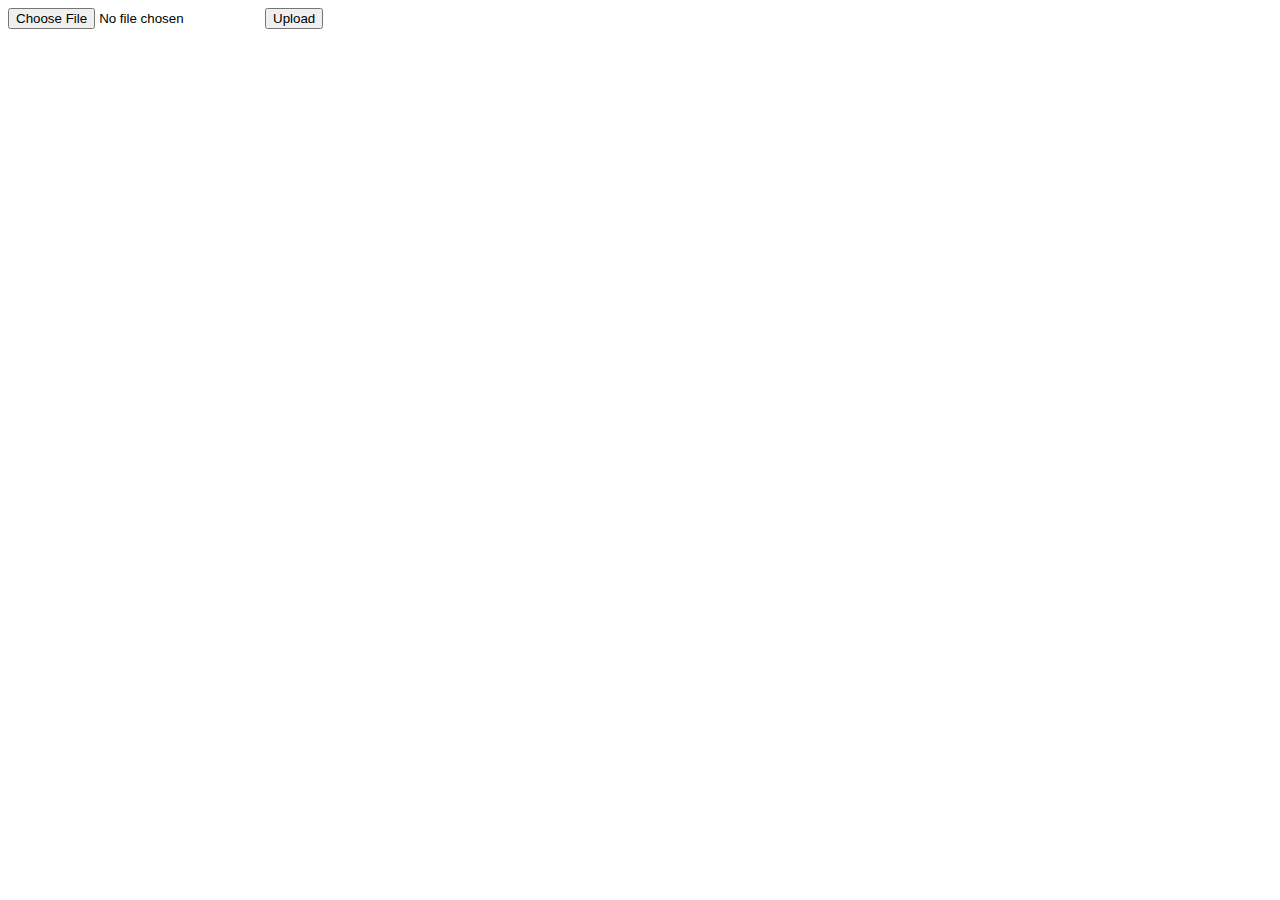
<file: Job_Recommender/templates/upload.html>
<!DOCTYPE html>
<html lang="en">
<head>
    <meta charset="UTF-8">
    <title>Capstone Project</title>
</head>
<body>
<form method="POST" enctype="multipart/form-data">
    <input type="file" name="file">
    <input type="submit" value="Upload">
</form>
</body>
</html>
</file>
